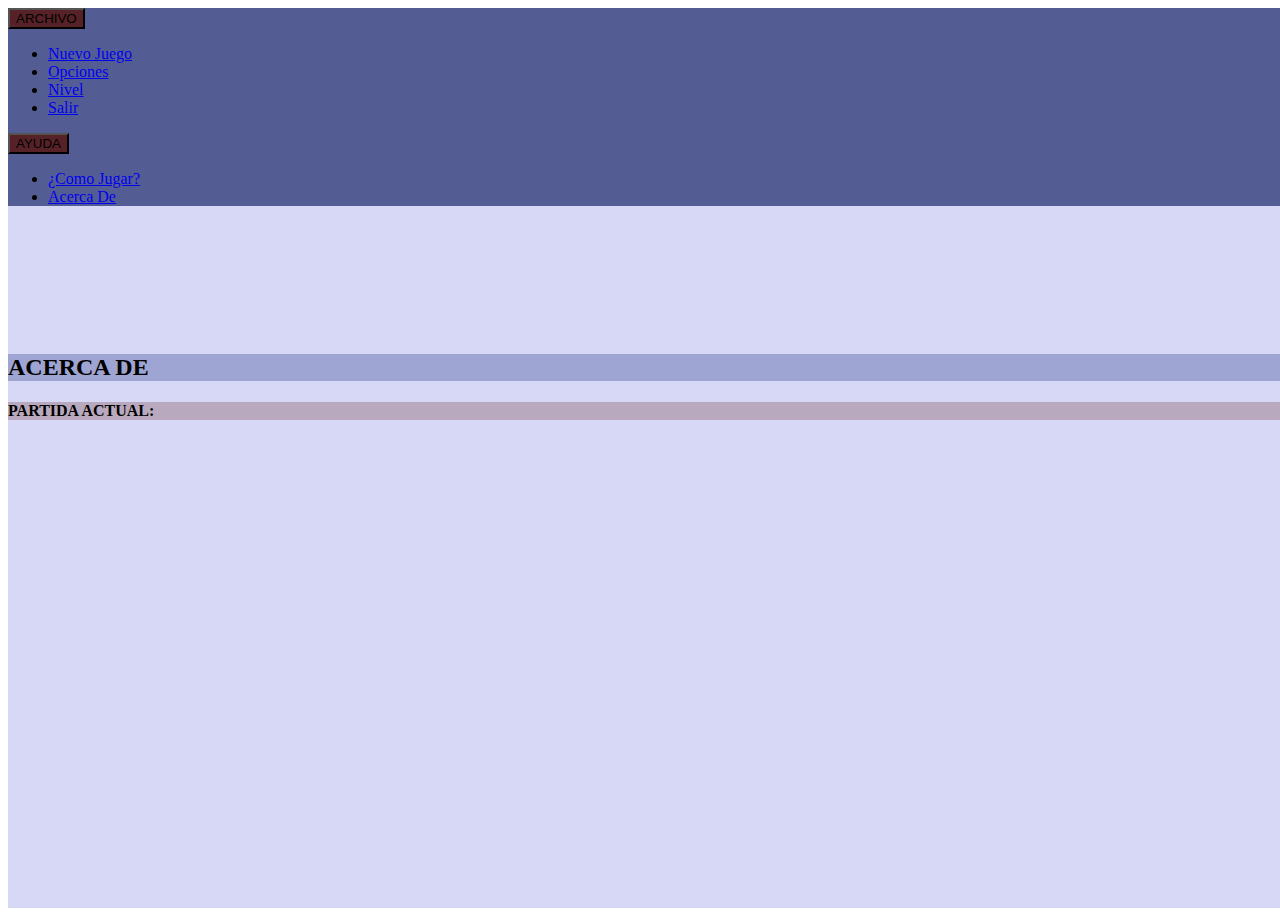
<file: pages/about.html>
<!DOCTYPE html>
<html lang="en">
<head>
    <meta charset="UTF-8">
    <meta http-equiv="X-UA-Compatible" content="IE=edge">
    <meta name="viewport" content="width=device-width, initial-scale=1.0">
    <title>SOBRE NOSOTROS</title>

    <link href="https://cdn.jsdelivr.net/npm/bootstrap@5.3.0-alpha3/dist/css/bootstrap.min.css" rel="stylesheet"
    integrity="sha384-KK94CHFLLe+nY2dmCWGMq91rCGa5gtU4mk92HdvYe+M/SXH301p5ILy+dN9+nJOZ" crossorigin="anonymous">

    <link rel="stylesheet" href="../css/style.css">
</head>
<body>

        <!-- NAVBAR --> 
<div class="container1"> 
    <div class="container">
        <nav class="navbar navbar-dark fixed-top" style="background-color: rgba(9, 23, 91, 0.641);">
            <div class="container-fluid d-flex justify-content-start gap-1">
                <div class="dropdown btn btn-outline-dark">
                    <button class="btn btn-sm btn-secondary dropdown-toggle"  style="background-color:#581209c7;" type="button" data-bs-toggle="dropdown" aria-expanded="false">
                        ARCHIVO
                    </button>
                    <ul class="dropdown-menu">
                        <li><a class="dropdown-item" href="../pages/user.html">Nuevo Juego</a></li>
                        <li><a class="dropdown-item" href="../pages/colors.html">Opciones</a></li>
                        <li><a class="dropdown-item" href="../pages/level.html">Nivel</a></li>
                        <li><a class="dropdown-item" href="../index.html">Salir</a></li>
                    </ul>
                </div>
                <div class="dropdown btn btn-outline-dark">
                    <button class="btn btn-sm btn-secondary dropdown-toggle" style="background-color:#581209c7;" type="button" data-bs-toggle="dropdown" aria-expanded="false">
                        AYUDA
                    </button>
                    <ul class="dropdown-menu">
                        <li><a class="dropdown-item" href="../pages/howtoplay.html">¿Como Jugar?</a></li>
                        <li><a class="dropdown-item" href="../pages/about.html">Acerca De</a></li>
                    </ul>
                </div>
            </div>
        </nav>  

            <!-- ABOUT TITLE -->
        <div class="head"></div>
            <div class="container-fluid flex-column justify-content-around">
                <div class="row">
                    <div class="col p-2 fs-1 text-center" style="background-color:#33468d58;">
                        <h2>ACERCA DE</h2>
                    </div>
                </div>
            </div>


                <!-- ABOUT GAME -->
        <div class="container mt-2">
            <div class="row row-cols-1 row-cols-md-2 row-cols-lg-3 d-flex justify-content-center">
                <div class="col mt-3">
                    <div class="card h-100 border border-success text-center" style="background-color:#5812093b;">
                        <div class="card-body"><h4>PARTIDA ACTUAL:</h4>
                            <!-- <p class="card-text fs-5">Nombre: <h5><div id="user1"></div></h5></p>
                            <p class="card-text fs-5">Nivel:<div id="levelpicker1"></div></p> -->
                        </div>
                    </div>
                </div>
                    <div class="col mt-3"> 
                        <div class="card h-100  border border-success text-center" style="background-color:#5812093b;">
                            <div class="card-body">
                                <!-- <h4>SOBRE MASTERMIND:</h4> -->
                                    <!-- <p class="card-text fs-5">Mastermind es un juego de lógica, 
                                    este juego puede considerarse educativo ya que ayuda a desarrollar ciertas destrezas en el área lógico matemática.
                                </p> -->
                            </div>
                        </div>
                    </div>      
                </div>
            </div>
        </div>









    </div>
    
    <script src="../js/user.js"></script>
    <script src="../js/about.js"></script>
    

    <script src="https://cdn.jsdelivr.net/npm/bootstrap@5.3.0-alpha3/dist/js/bootstrap.bundle.min.js" 
    integrity="sha384-ENjdO4Dr2bkBIFxQpeoTz1HIcje39Wm4jDKdf19U8gI4ddQ3GYNS7NTKfAdVQSZe" crossorigin="anonymous"></script>
</body>
</html>
</file>
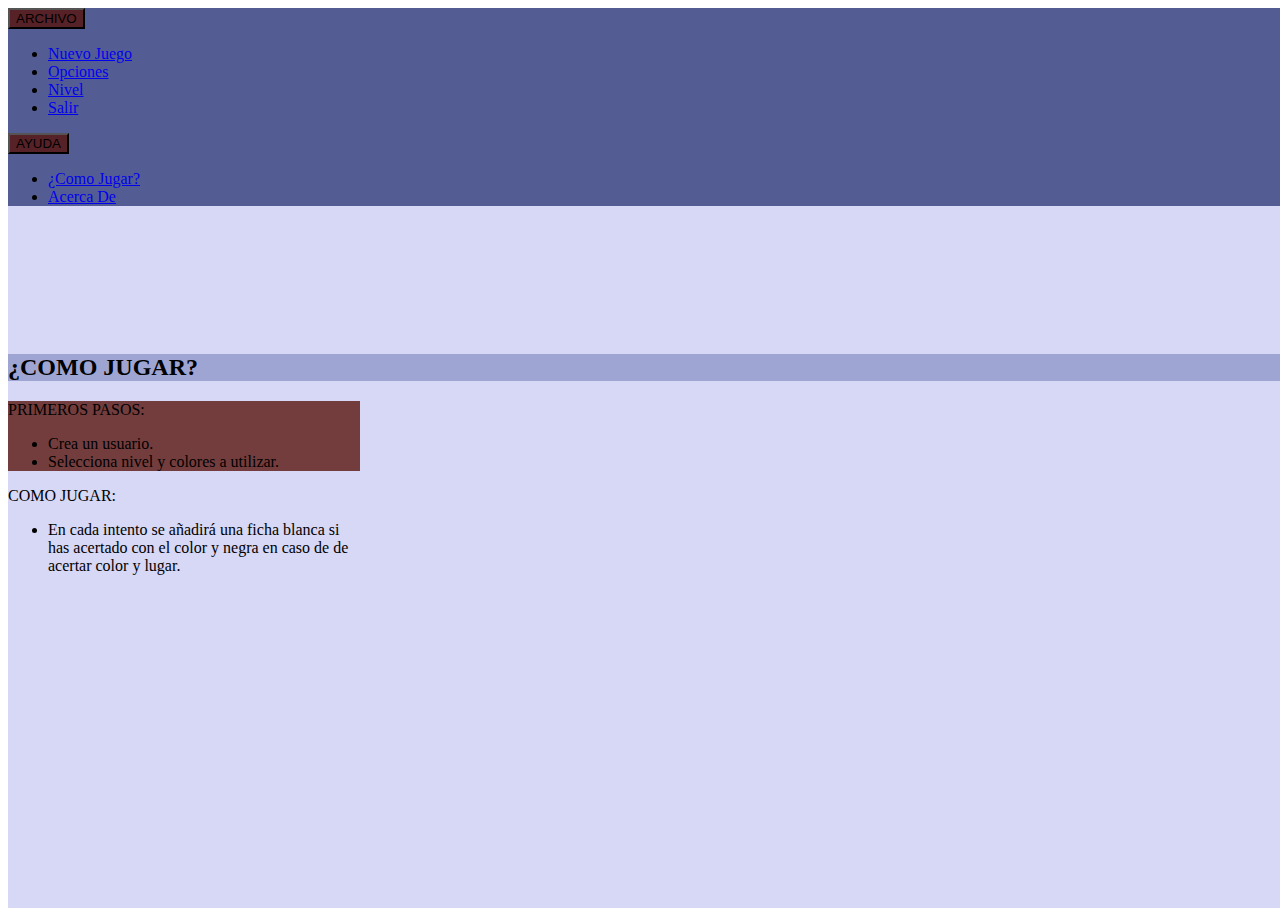
<file: pages/howtoplay.html>
<!DOCTYPE html>
<html lang="en">
<head>
    <meta charset="UTF-8">
    <meta http-equiv="X-UA-Compatible" content="IE=edge">
    <meta name="viewport" content="width=device-width, initial-scale=1.0">
    <title>COMO JUGAR</title>


    <link href="https://cdn.jsdelivr.net/npm/bootstrap@5.3.0-alpha3/dist/css/bootstrap.min.css" rel="stylesheet"
    integrity="sha384-KK94CHFLLe+nY2dmCWGMq91rCGa5gtU4mk92HdvYe+M/SXH301p5ILy+dN9+nJOZ" crossorigin="anonymous">

    <link rel="stylesheet" href="../css/style.css">
</head>
<body>

    <!-- NAVBAR -->
<div class="container1">
    <div class="container">
        <nav class="navbar navbar-dark fixed-top" style="background-color: rgba(9, 23, 91, 0.641);">
            <div class="container-fluid d-flex justify-content-start gap-1">
                <div class="dropdown btn btn-outline-dark">
                    <button class="btn btn-sm btn-secondary dropdown-toggle"  style="background-color:#581209c7;" type="button" data-bs-toggle="dropdown" aria-expanded="false">
                        ARCHIVO
                    </button>
                    <ul class="dropdown-menu">
                        <li><a class="dropdown-item" href="../pages/user.html">Nuevo Juego</a></li>
                        <li><a class="dropdown-item" href="../pages/colors.html">Opciones</a></li>
                        <li><a class="dropdown-item" href="../pages/level.html">Nivel</a></li>
                        <li><a class="dropdown-item" href="../index.html">Salir</a></li>
                    </ul>
                </div>
                <div class="dropdown btn btn-outline-dark">
                    <button class="btn btn-sm btn-secondary dropdown-toggle" style="background-color:#581209c7;" type="button" data-bs-toggle="dropdown" aria-expanded="false">
                        AYUDA
                    </button>
                    <ul class="dropdown-menu">
                        <li><a class="dropdown-item" href="../pages/howtoplay.html">¿Como Jugar?</a></li>
                        <li><a class="dropdown-item" href="../pages/about.html">Acerca De</a></li>
                    </ul>
                </div>
            </div>
        </nav>  

        <!-- HOW TO PLAY TITLE -->

        <div class="top"></div>
            <div class="container flex-column justify-content-around">
                <div class="row">
                    <div class="col p-2 fs-1 text-center" style="background-color:#33468d58;">
                        <h2>¿COMO JUGAR?</h2>
                    </div>
                </div>
            </div>

        <!-- HOW TO PLAY -->
            <div class="container-fluid d-flex justify-content-around mt-4">
                <div class="row row-cols-1 row-cols-md-2 row-cols-lg-3">
                    <!-- <div class="col mt-3">
                        <div class="card text-bg-secondary h-100 p-3 border border-success" style="max-width: 22rem;">
                            <div class="card-body fs-5">
                                <p class="card-text text-center">COMO JUGAR:
                                    <ul>
                                        <li>Se creará un código secreto el cuál deberás adivinar (dependiendo del nivel tendrás 10, 8 o 6 intentos).</li>
                                    </ul>
                                </p>
                            </div>
                        </div>
                    </div> -->
                    <div class="col mt-3">
                        <div class="card text-white h-100 p-3 border border-success"  style="max-width: 22rem; background-color:#581209c7;">
                            <div class="card-body fs-5">
                                <p class="card-text text-center">PRIMEROS PASOS:
                                    <ul>
                                        <li>Crea un usuario.</li>
                                        <li>Selecciona nivel y colores a utilizar.</li>
                                    </ul>
                                </p>
                            </div>
                        </div>
                    </div>
                    <div class="col mt-3">
                        <div class="card text-bg-secondary h-100 p-3 border border-success" style="max-width: 22rem;">
                            <div class="card-body fs-5">
                                <p class="card-text text-center">COMO JUGAR:
                                    <ul>
                                        <li>En cada intento se añadirá una ficha blanca si has acertado con el color y negra en caso de de acertar color y lugar.</li>
                                    </ul>
                                </p>
                            </div>
                        </div>
                    </div>
                </div>
            </div>
        </div>
    </div>


    <script src="https://cdn.jsdelivr.net/npm/bootstrap@5.3.0-alpha3/dist/js/bootstrap.bundle.min.js" 
    integrity="sha384-ENjdO4Dr2bkBIFxQpeoTz1HIcje39Wm4jDKdf19U8gI4ddQ3GYNS7NTKfAdVQSZe" crossorigin="anonymous"></script>
</body>
</html>
</file>
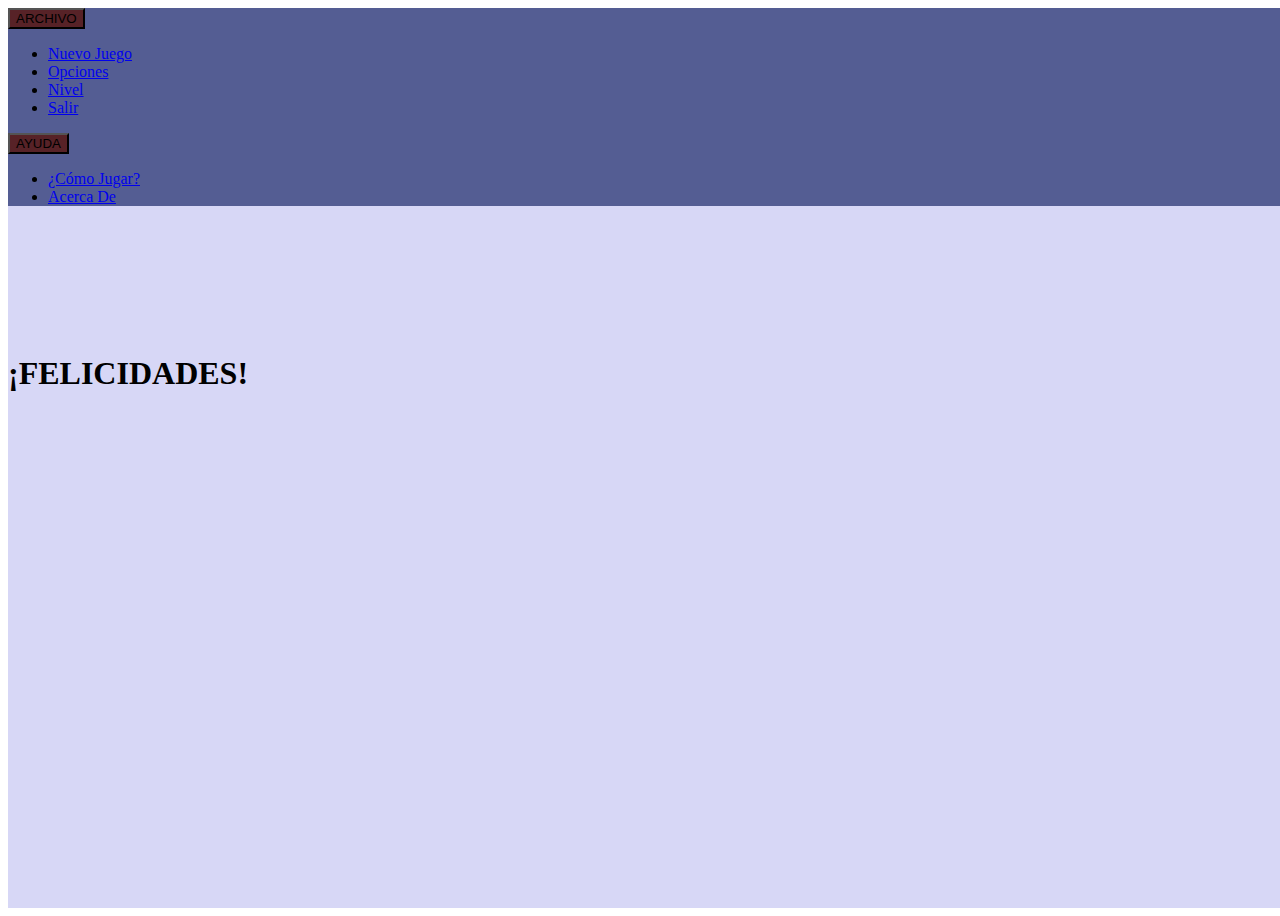
<file: pages/winner.html>
<!DOCTYPE html>
<html lang="es">

<head>
    <meta charset="UTF-8">
    <meta http-equiv="X-UA-Compatible" content="IE=edge">
    <meta name="viewport" content="width=device-width, initial-scale=1.0">
    <title>¡GANASTE!</title>
    <link rel="shortcut icon" href="../img/2730389_brain_divide_inkcontober_sains_icon.ico">
    <link href="https://cdn.jsdelivr.net/npm/bootstrap@5.3.0-alpha3/dist/css/bootstrap.min.css" rel="stylesheet"
        integrity="sha384-KK94CHFLLe+nY2dmCWGMq91rCGa5gtU4mk92HdvYe+M/SXH301p5ILy+dN9+nJOZ" crossorigin="anonymous">
    <link rel="stylesheet" href="../css/style.css">
</head>

<body>
    <!-- NAVBAR -->
    <div class="container1">
        <div class="container">
            <nav class="navbar navbar-dark fixed-top" style="background-color: rgba(9, 23, 91, 0.641);">
                <div class="container-fluid d-flex justify-content-start gap-1">
                    <div class="dropdown btn btn-outline-dark">
                        <button class="btn btn-sm btn-secondary dropdown-toggle" style="background-color:#581209c7;"
                            type="button" data-bs-toggle="dropdown" aria-expanded="false">
                            ARCHIVO
                        </button>
                        <ul class="dropdown-menu">
                            <li><a class="dropdown-item" href="../pages/user.html">Nuevo Juego</a></li>
                            <li><a class="dropdown-item" href="../pages/colors.html">Opciones</a></li>
                            <li><a class="dropdown-item" href="../pages/level.html">Nivel</a></li>
                            <li><a class="dropdown-item" href="../index.html">Salir</a></li>
                        </ul>
                    </div>
                    <div class="dropdown btn btn-outline-dark">
                        <button class="btn btn-sm btn-secondary dropdown-toggle" style="background-color:#581209c7;"
                            type="button" data-bs-toggle="dropdown" aria-expanded="false">
                            AYUDA
                        </button>
                        <ul class="dropdown-menu">
                            <li><a class="dropdown-item" href="../pages/howtoplay.html">¿Cómo Jugar?</a></li>
                            <li><a class="dropdown-item" href="../pages/about.html">Acerca De</a></li>
                        </ul>
                    </div>
                </div>
            </nav>

            <!-- WINNER -->
            <div class="head"></div>
            <div class="container-fluid d-flex justify-content-center mt-5">
                <div class="col text-center mt-5">
                    <H1><strong>¡FELICIDADES!</strong></H1>
                    <div class="card-body">
                        <p class="card-text fs-5">
                        <H1>
                            <div id="player"></div>
                        </H1>
                        </p>
                    </div>
                </div>
            </div>
        </div>
    </div>
    <script src="../js/user.js"></script>
    <script src="../js/winner.js"></script>
    <script src="https://cdn.jsdelivr.net/npm/bootstrap@5.3.0-alpha3/dist/js/bootstrap.bundle.min.js"
        integrity="sha384-ENjdO4Dr2bkBIFxQpeoTz1HIcje39Wm4jDKdf19U8gI4ddQ3GYNS7NTKfAdVQSZe"
        crossorigin="anonymous"></script>
</body>

</html>
</file>
<file: css/style.css>
.head {
    height:7em;
}
.top{
    height: 7em;
}
.container1{
    min-height: 100vh;
    min-width: 100vw;
    background-color: rgba(108, 108, 223, 0.274);
}
.pic{
    height: 12em;
    width: 50em;
    display: flex;
    justify-content: center;
    align-items: center;
    background-color: rgb(103, 30, 10);
    border-radius: 50em 50em 50em 50em;
    box-shadow: rgba(0, 0, 0, 0.17) 0px -23px 25px 0px inset, rgba(0, 0, 0, 0.15) 0px -36px 30px 0px inset, rgba(0, 0, 0, 0.1) 0px -79px 40px 0px inset, rgba(0, 0, 0, 0.06) 0px 2px 1px, rgba(0, 0, 0, 0.09) 0px 4px 2px, rgba(0, 0, 0, 0.09) 0px 8px 4px, rgba(0, 0, 0, 0.09) 0px 16px 8px, rgba(0, 0, 0, 0.09) 0px 32px 16px
}
.shadowCard{
    box-shadow: rgba(0, 0, 0, 0.3) 0px 19px 38px, rgba(0, 0, 0, 0.22) 0px 15px 12px;
}
.playButton{
    box-shadow: rgba(0, 0, 0, 0.4) 0px 2px 4px, rgba(0, 0, 0, 0.3) 0px 7px 13px -3px, rgba(0, 0, 0, 0.2) 0px -3px 0px inset;}

.playButton:hover {
    box-shadow: none; /* Elimina la sombra al pasar el cursor */
}
</file>
